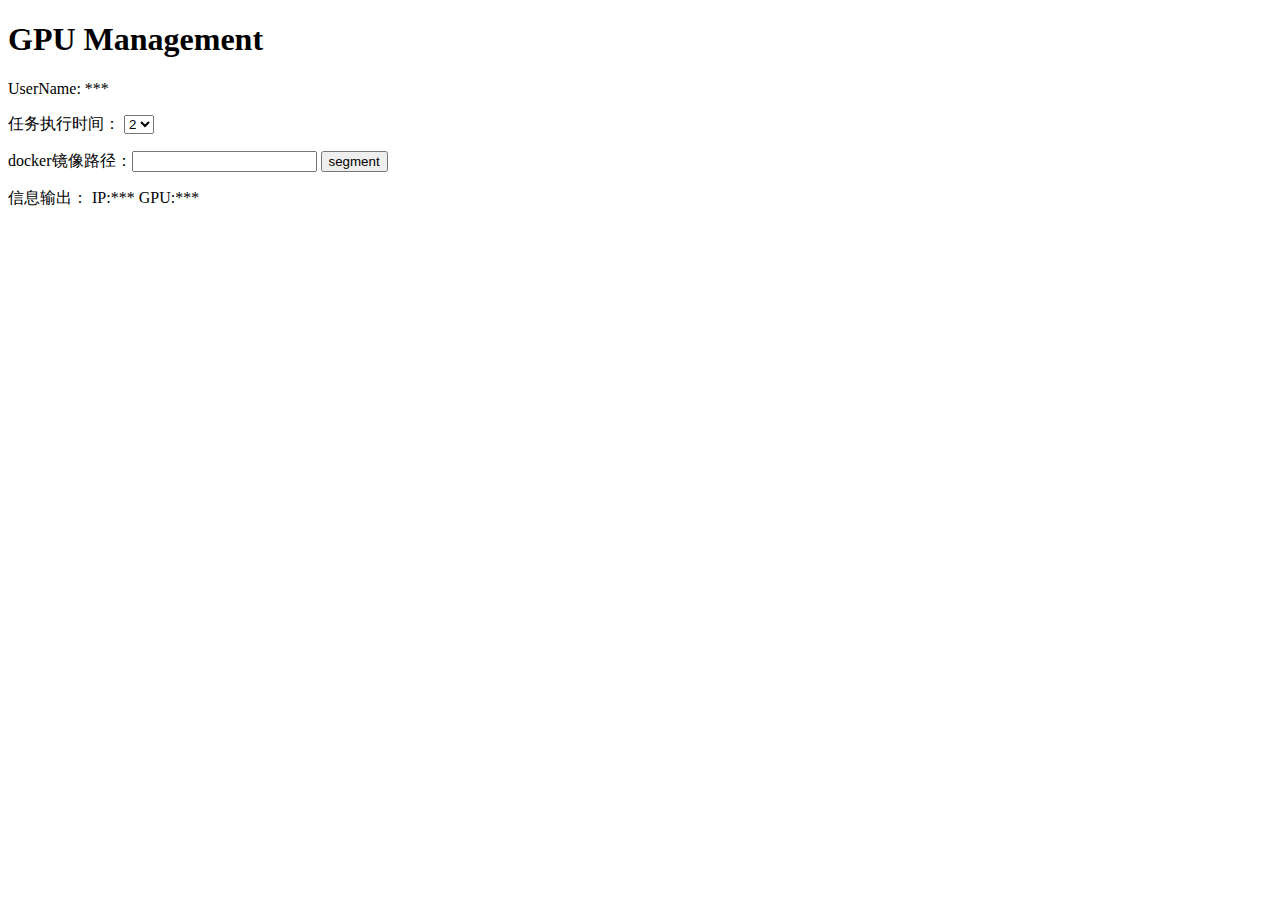
<file: templates/index.html>
<!DOCTYPE html PUBLIC "-//W3C//DTD XHTML 1.0 Transitional//EN" "http://www.w3.org/TR/xhtml1/DTD/xhtml1-transitional.dtd">
<html xmlns="http://www.w3.org/1999/xhtml">
<head>
<meta http-equiv="Content-Type" content="text/html; charset=utf-8" />
<title>Milab-Medical Image Group</title>
</head>


    

<body>
<div class="1" id="data" >

    <title>GPU Management Console </title>
    <h1>GPU Management</h1>
    
    UserName: ***
    <form action="data" method=post enctype=multipart/form-data>      
      <p> 任务执行时间：
      <select>
         <option value="t2"> 2 </option>
         <option value="t4"> 4 </option>
         <option value="t6"> 6 </option>
      </select>
      </p>
      <p>
      
      <p>
       docker镜像路径：<input type="text" name="dockImagePath" />
   
    <input type=submit value=segment> 

    </form>    
    

    
</div>

<div class="3" id ='str_output'>
信息输出：
	IP:***
	GPU:***
</div>
</body>
</html>
</file>
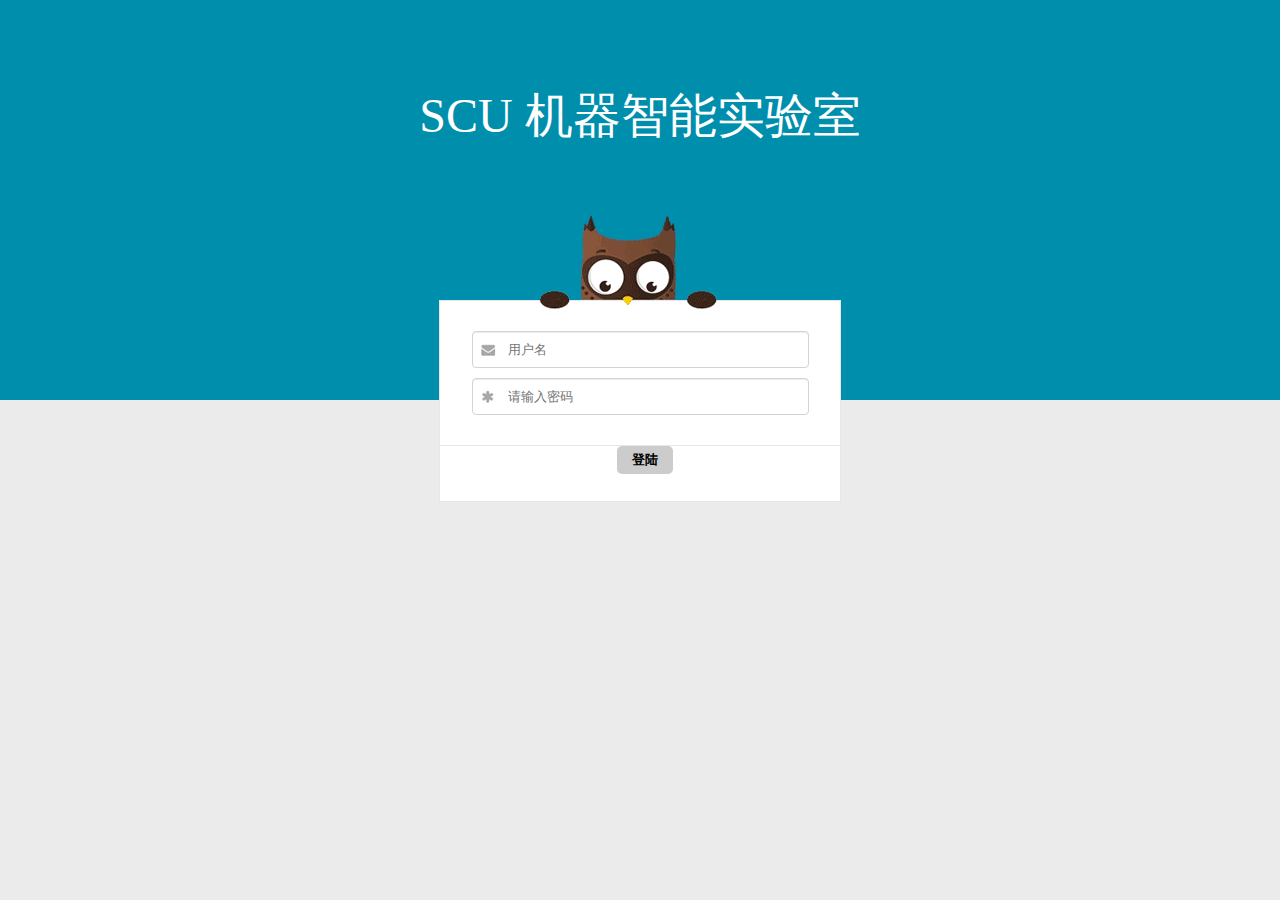
<file: web/index.html>
﻿<!DOCTYPE HTML PUBLIC "-//W3C//DTD HTML 4.01 Transitional//EN" "http://www.w3c.org/TR/1999/REC-html401-19991224/loose.dtd">
<!-- saved from url=(0064)http://www.17sucai.com/preview/137615/2015-01-15/demo/index.html -->
<!DOCTYPE html PUBLIC "-//W3C//DTD XHTML 1.0 Transitional//EN" "http://www.w3.org/TR/xhtml1/DTD/xhtml1-transitional.dtd">
<HTML xmlns="http://www.w3.org/1999/xhtml">

<HEAD>
    <META content="IE=11.0000" http-equiv="X-UA-Compatible">
    <META http-equiv="Content-Type" content="text/html; charset=utf-8">
    <TITLE>登录页面</TITLE>
    <SCRIPT src="js/jquery-1.9.1.min.js" type="text/javascript"></SCRIPT>
    <STYLE>
    body {
        background: #ebebeb;
        font-family: "Helvetica Neue", "Hiragino Sans GB", "Microsoft YaHei", "\9ED1\4F53", Arial, sans-serif;
        color: #222;
        font-size: 12px;
    }
    
    * {
        padding: 0px;
        margin: 0px;
    }
    
    .top_div {
        background: #008ead;
        width: 100%;
        height: 400px;
    }
    
    .ipt {
        border: 1px solid #d3d3d3;
        padding: 10px 10px;
        width: 290px;
        border-radius: 4px;
        padding-left: 35px;
        -webkit-box-shadow: inset 0 1px 1px rgba(0, 0, 0, .075);
        box-shadow: inset 0 1px 1px rgba(0, 0, 0, .075);
        -webkit-transition: border-color ease-in-out .15s, -webkit-box-shadow ease-in-out .15s;
        -o-transition: border-color ease-in-out .15s, box-shadow ease-in-out .15s;
        transition: border-color ease-in-out .15s, box-shadow ease-in-out .15s
    }
    
    .ipt:focus {
        border-color: #66afe9;
        outline: 0;
        -webkit-box-shadow: inset 0 1px 1px rgba(0, 0, 0, .075), 0 0 8px rgba(102, 175, 233, .6);
        box-shadow: inset 0 1px 1px rgba(0, 0, 0, .075), 0 0 8px rgba(102, 175, 233, .6)
    }
    
    .u_logo {
        background: url("images/username.png") no-repeat;
        padding: 10px 10px;
        position: absolute;
        top: 43px;
        left: 40px;
    }
    
    .p_logo {
        background: url("images/password.png") no-repeat;
        padding: 10px 10px;
        position: absolute;
        top: 12px;
        left: 40px;
    }
    
    a {
        text-decoration: none;
    }
    
    input[type=submit] {
        padding: 5px 15px;
        background: #ccc;
        border: 0 none;
        cursor: pointer;
        -webkit-border-radius: 5px;
        border-radius: 5px;
        color: rgb(0, 0, 0);
        font-weight: bold;
    }
    
    .tou {
        background: url("images/tou.png") no-repeat;
        width: 97px;
        height: 92px;
        position: absolute;
        top: -87px;
        left: 140px;
    }
    
    .left_hand {
        background: url("images/left_hand.png") no-repeat;
        width: 32px;
        height: 37px;
        position: absolute;
        top: -38px;
        left: 150px;
    }
    
    .right_hand {
        background: url("images/right_hand.png") no-repeat;
        width: 32px;
        height: 37px;
        position: absolute;
        top: -38px;
        right: -64px;
    }
    
    .initial_left_hand {
        background: url("images/hand.png") no-repeat;
        width: 30px;
        height: 20px;
        position: absolute;
        top: -12px;
        left: 100px;
    }
    
    .initial_right_hand {
        background: url("images/hand.png") no-repeat;
        width: 30px;
        height: 20px;
        position: absolute;
        top: -12px;
        right: -112px;
    }
    
    .left_handing {
        background: url("images/left-handing.png") no-repeat;
        width: 30px;
        height: 20px;
        position: absolute;
        top: -24px;
        left: 139px;
    }
    
    .right_handinging {
        background: url("images/right_handing.png") no-repeat;
        width: 30px;
        height: 20px;
        position: absolute;
        top: -21px;
        left: 210px;
    }
    </STYLE>
    <SCRIPT type="text/javascript">
    $(function() {
        //得到焦点
        $("#password").focus(function() {
            $("#left_hand").animate({
                left: "150",
                top: " -38"
            }, {
                step: function() {
                    if (parseInt($("#left_hand").css("left")) > 140) {
                        $("#left_hand").attr("class", "left_hand");
                    }
                }
            }, 2000);
            $("#right_hand").animate({
                right: "-64",
                top: "-38px"
            }, {
                step: function() {
                    if (parseInt($("#right_hand").css("right")) > -70) {
                        $("#right_hand").attr("class", "right_hand");
                    }
                }
            }, 2000);
        });
        //失去焦点
        $("#password").blur(function() {
            $("#left_hand").attr("class", "initial_left_hand");
            $("#left_hand").attr("style", "left:100px;top:-12px;");
            $("#right_hand").attr("class", "initial_right_hand");
            $("#right_hand").attr("style", "right:-112px;top:-12px");
        });
    });
    </SCRIPT>
    <META name="GENERATOR" content="MSHTML 11.00.9600.17496">
</HEAD>

<BODY>
    <DIV class="top_div">
        <br>
        <br>
        <br>
        <br>
        <br>
        <br>
        <p align="center">
            <font color="white" size="10" face="Verdana">
                SCU 机器智能实验室
            </font>
        </p>
    </DIV>
    <DIV style="background: rgb(255, 255, 255); margin: -100px auto auto; border: 1px solid rgb(231, 231, 231); border-image: none; width: 400px; height: 200px; text-align: center;">
        <DIV style="width: 165px; height: 96px; position: absolute;">
            <DIV class="tou"></DIV>
            <DIV class="initial_left_hand" id="left_hand"></DIV>
            <DIV class="initial_right_hand" id="right_hand"></DIV>
        </DIV>
        <form action="login.php" method="post" accept-charset="utf-8">
            <P style="padding: 30px 0px 10px; position: relative;">
                <SPAN class="u_logo"></SPAN>
                <INPUT class="ipt" type="text" name="name" placeholder="用户名" value="">
            </P>
            <P style="position: relative;">
                <SPAN class="p_logo"></SPAN>
                <INPUT class="ipt" id="password" name="pass" type="password" placeholder="请输入密码" value="">
            </P>
            <DIV style="height: 50px; line-height: 50px; margin-top: 30px; border-top-color: rgb(231, 231, 231); border-top-width: 1px; border-top-style: solid;">
                <P style="margin: 0px 35px 20px 45px;">
                    <SPAN style="float: center;">

           <input type="submit" value="登陆">
           </SPAN> </P>
            </DIV>
        </form>
    </DIV>
    <div style="text-align:center;">
    </div>
</BODY>

</HTML>
</file>
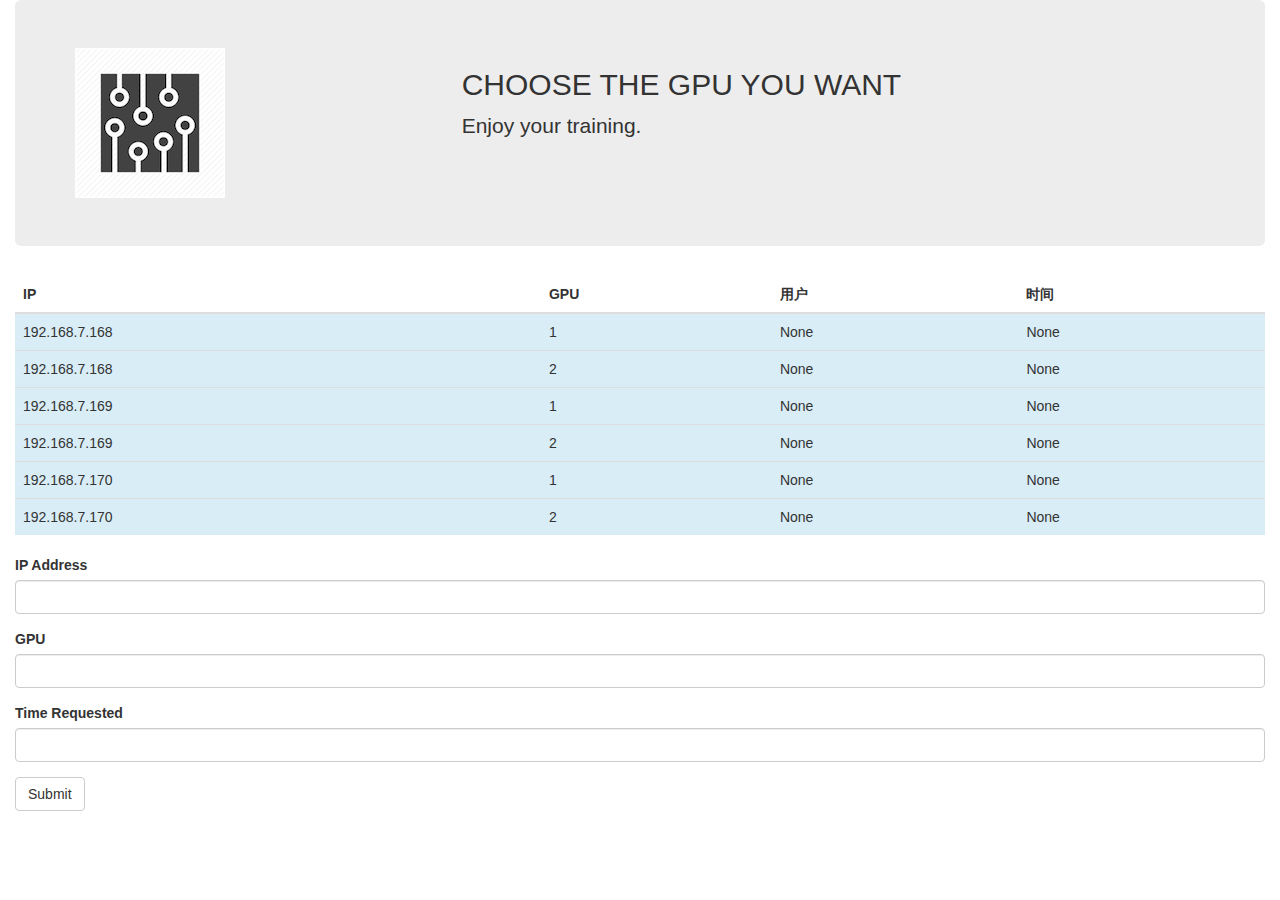
<file: web/main.html>
<!DOCTYPE html>
<html lang="en">

<head>
    <meta charset="utf-8">
    <meta http-equiv="X-UA-Compatible" content="IE=edge">
    <meta name="viewport" content="width=device-width, initial-scale=1">
    <title>Bootstrap 3, from LayoutIt!</title>
    <meta name="description" content="Source code generated using layoutit.com">
    <meta name="author" content="LayoutIt!">
    <link href="css/bootstrap.min.css" rel="stylesheet">
    <link rel="stylesheet" type="text/css" href="css/custom.css">
    <link href="css/style.css" rel="stylesheet">
</head>

<body bgcolor="#008ead">
    <div class="container-fluid">
        <div class="row">
            <div class="col-md-12">
                <div class="jumbotron" id="top">
                    <div class="row">
                        <div class="col-md-4" align="center">
                            <img align="left" src="images/gpu.png" alt="GPU" />
                        </div>
                        <div class="col-md-8">
                            <h2>
                          CHOOSE THE GPU YOU WANT
                        </h2>
                            <P>
                                Enjoy your training.
                            </P>
                        </div>
                    </div>
                </div>
                <table class="table">
                    <thead>
                        <tr>
                            <th>
                                IP
                            </th>
                            <th>
                                GPU
                            </th>
                            <th>
                                用户
                            </th>
                            <th>
                                时间
                            </th>
                        </tr>
                    </thead>
                    <tbody>
                        <tr class="info">
                            <td>
                                192.168.7.168
                            </td>
                            <td>
                                1
                            </td>
                            <td>
                                None
                            </td>
                            <td>
                                None
                            </td>
                        </tr>
                        <tr class="info">
                            <td>
                                192.168.7.168
                            </td>
                            <td>
                                2
                            </td>
                            <td>
                                None
                            </td>
                            <td>
                                None
                            </td>
                        </tr>
                        <tr class="info">
                            <td>
                                192.168.7.169
                            </td>
                            <td>
                                1
                            </td>
                            <td>
                                None
                            </td>
                            <td>
                                None
                            </td>
                        </tr>
                        <tr class="info">
                            <td>
                                192.168.7.169
                            </td>
                            <td>
                                2
                            </td>
                            <td>
                                None
                            </td>
                            <td>
                                None
                            </td>
                        </tr>
                        <tr class="info">
                            <td>
                                192.168.7.170
                            </td>
                            <td>
                                1
                            </td>
                            <td>
                                None
                            </td>
                            <td>
                                None
                            </td>
                        </tr>
                        <tr class="info">
                            <td>
                                192.168.7.170
                            </td>
                            <td>
                                2
                            </td>
                            <td>
                                None
                            </td>
                            <td>
                                None
                            </td>
                        </tr>
                    </tbody>
                </table>
                <form role="form">
                    <div class="form-group">
                        <label for="exampleInputEmail1">IP Address</label>
                        <input type="email" class="form-control" id="IP" />
                    </div>
                    <div class="form-group">
                        <label for="exampleInputPassword1">GPU</label>
                        <input type="password" class="form-control" id=GPU />
                    </div>
                    <div class="form-group">
                        <label for="exampleInputPassword1">Time Requested</label>
                        <input type="password" class="form-control" id="Time" />
                    </div>
                    <button type="submit" class="btn btn-default">Submit</button>
                </form>
            </div>
        </div>
    </div>
    <script src="js/jquery.min.js"></script>
    <script src="js/bootstrap.min.js"></script>
    <script src="js/scripts.js"></script>
</body>

</html>
</file>
<file: web/css/custom.css>
#top {
	background-color: #EDEDED
}
</file>
<file: web/css/style.css>
# Empty CSS file for your own CSS
</file>
